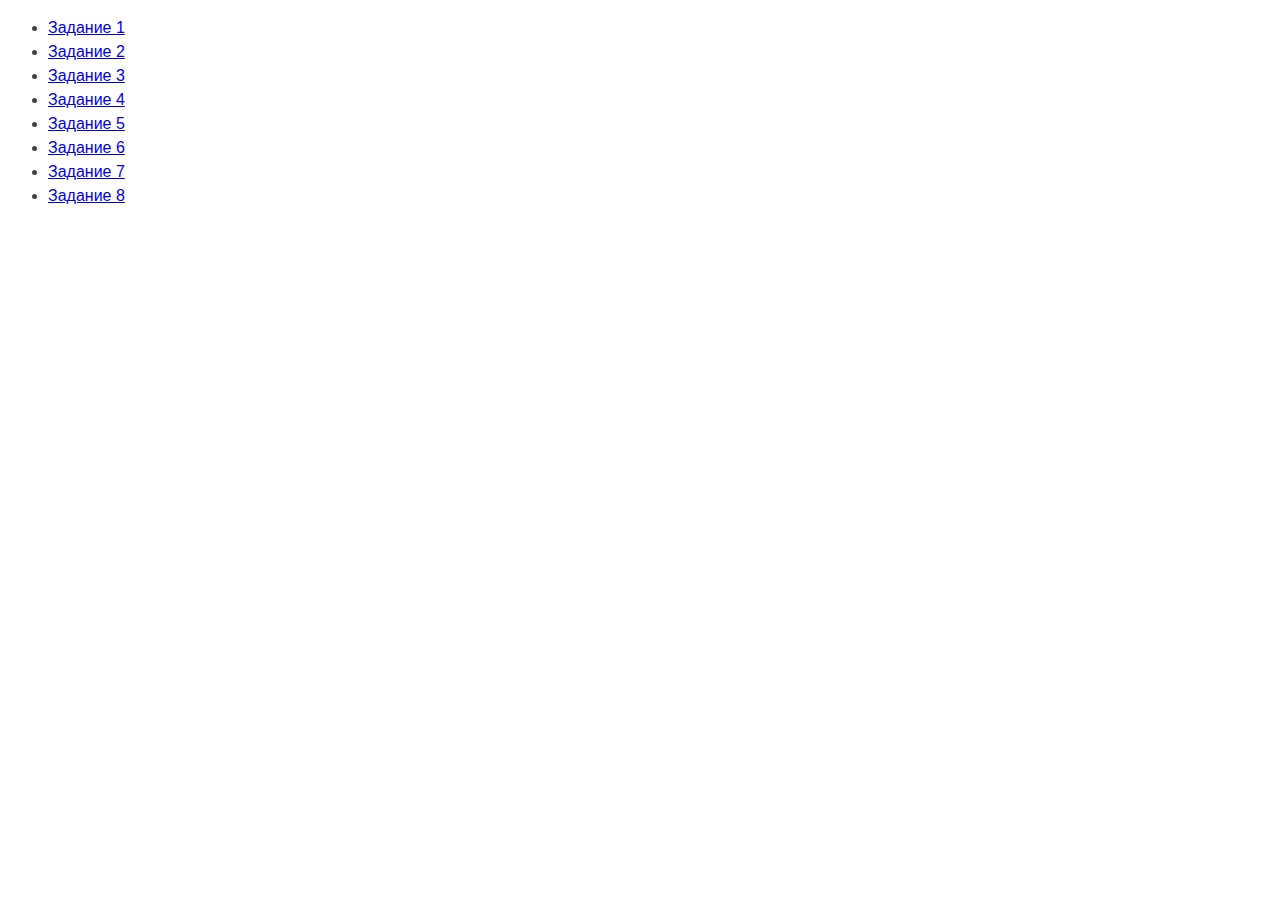
<file: index.html>
<!DOCTYPE html>
<html lang="ru">
  <head>
    <meta charset="UTF-8" />
    <meta http-equiv="X-UA-Compatible" content="IE=edge" />
    <meta name="viewport" content="width=device-width, initial-scale=1.0" />
    <title>Страница навигации</title>
    <style>
      body {
        font-family: -apple-system, BlinkMacSystemFont, 'Segoe UI', Roboto,
          Oxygen, Ubuntu, Cantarell, 'Open Sans', 'Helvetica Neue', sans-serif;
        background-color: #fff;
        color: #424242;
        line-height: 1.5;
      }
    </style>
  </head>
  <body>
    <ul>
      <li><a href="task-01.html" type="module">Задание 1</a></li>
      <li><a href="task-02.html" type="module">Задание 2</a></li>
      <li><a href="task-03.html" type="module">Задание 3</a></li>
      <li><a href="task-04.html" type="module">Задание 4</a></li>
      <li><a href="task-05.html" type="module">Задание 5</a></li>
      <li><a href="task-06.html" type="module">Задание 6</a></li>
      <li><a href="task-07.html" type="module">Задание 7</a></li>
      <li><a href="task-08.html" type="module">Задание 8</a></li>
    </ul>
  </body>
</html>
</file>
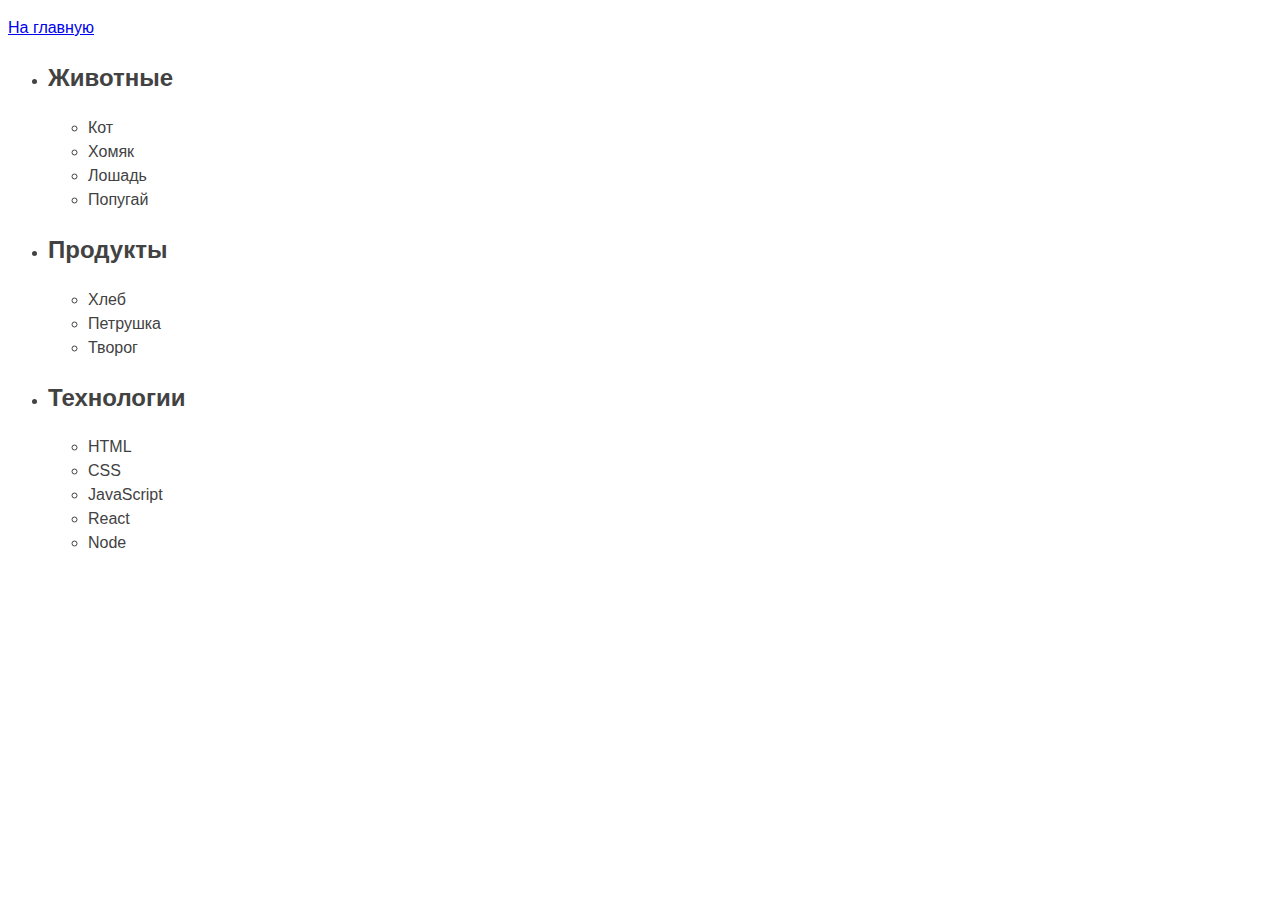
<file: task-01.html>
<!DOCTYPE html>
<html lang="ru">
  <head>
    <meta charset="UTF-8" />
    <meta http-equiv="X-UA-Compatible" content="IE=edge" />
    <meta name="viewport" content="width=device-width, initial-scale=1.0" />
    <title>Задание 1</title>
    <style>
      body {
        font-family: -apple-system, BlinkMacSystemFont, 'Segoe UI', Roboto,
          Oxygen, Ubuntu, Cantarell, 'Open Sans', 'Helvetica Neue', sans-serif;
        background-color: #fff;
        color: #424242;
        line-height: 1.5;
      }
    </style>
  </head>
  <body>
    <p><a href="index.html">На главную</a></p>
    <ul id="categories">
      <li class="item">
        <h2>Животные</h2>
    
        <ul>
          <li>Кот</li>
          <li>Хомяк</li>
          <li>Лошадь</li>
          <li>Попугай</li>
        </ul>
      </li>
      <li class="item">
        <h2>Продукты</h2>
    
        <ul>
          <li>Хлеб</li>
          <li>Петрушка</li>
          <li>Творог</li>
        </ul>
      </li>
      <li class="item">
        <h2>Технологии</h2>
    
        <ul>
          <li>HTML</li>
          <li>CSS</li>
          <li>JavaScript</li>
          <li>React</li>
          <li>Node</li>
        </ul>
      </li>
    </ul>
    <script src="js/task-01.js" type="module"></script>
  </body>
</html>
</file>
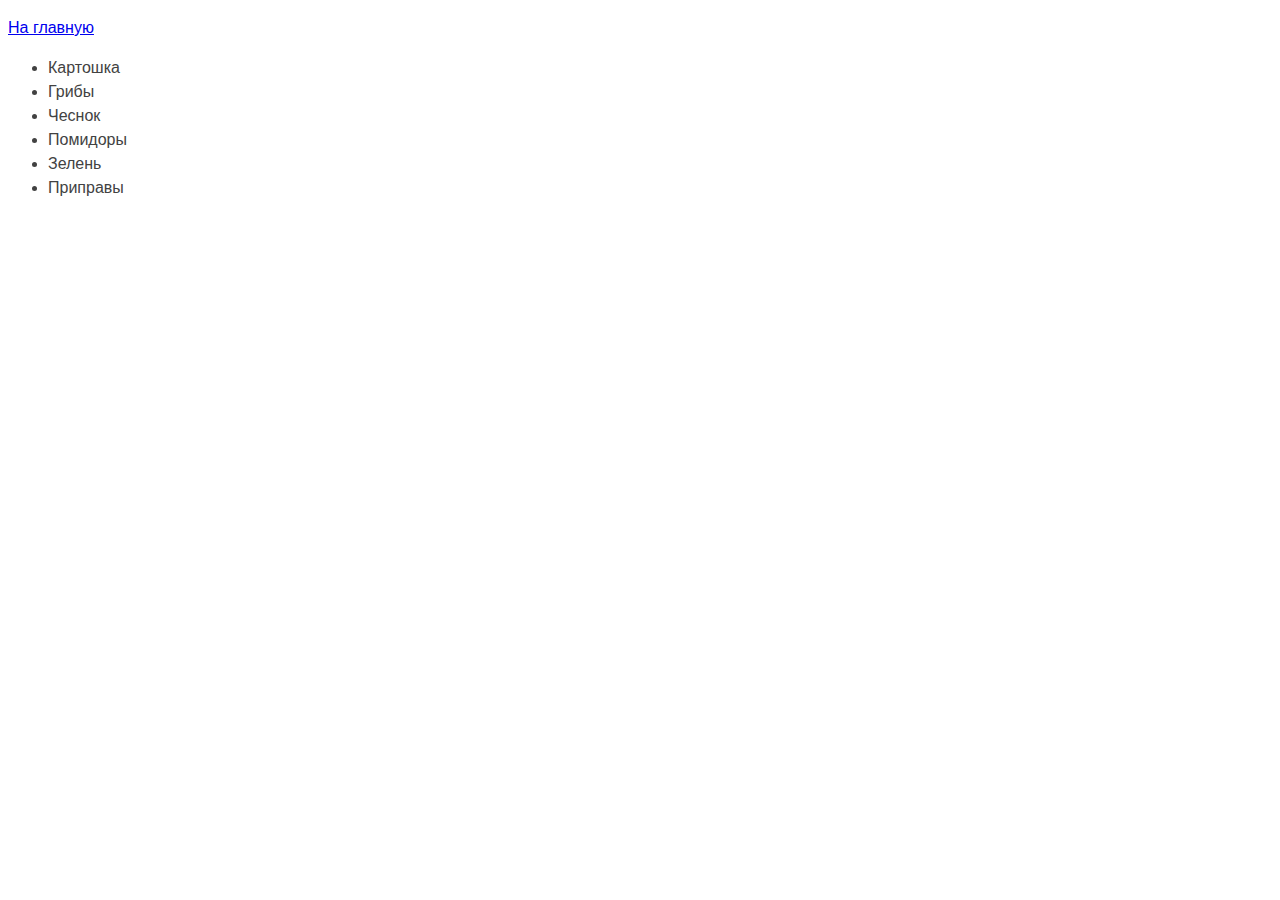
<file: task-02.html>
<!DOCTYPE html>
<html lang="ru">
  <head>
    <meta charset="UTF-8" />
    <meta http-equiv="X-UA-Compatible" content="IE=edge" />
    <meta name="viewport" content="width=device-width, initial-scale=1.0" />
    <title>Задание 2</title>
    <style>
      body {
        font-family: -apple-system, BlinkMacSystemFont, 'Segoe UI', Roboto,
          Oxygen, Ubuntu, Cantarell, 'Open Sans', 'Helvetica Neue', sans-serif;
        background-color: #fff;
        color: #424242;
        line-height: 1.5;
      }
    </style>
  </head>
  <body>
    <p><a href="index.html">На главную</a></p>
    <ul id="ingredients" class="js-ingr-picker"></ul>
    <script src="js/task-02.js" type="module"></script>
  </body>
</html>
</file>
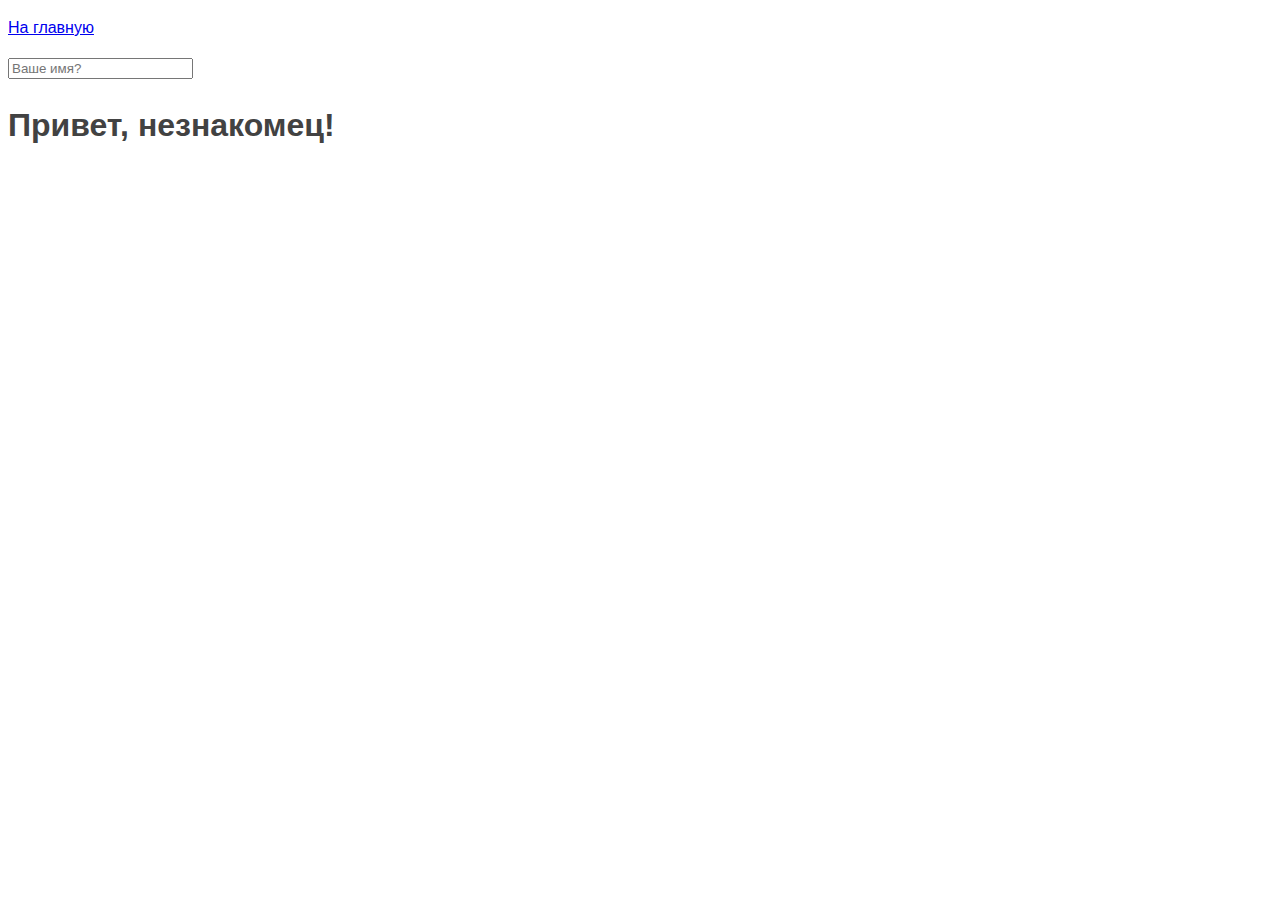
<file: task-05.html>
<!DOCTYPE html>
<html lang="ru">
  <head>
    <meta charset="UTF-8" />
    <meta http-equiv="X-UA-Compatible" content="IE=edge" />
    <meta name="viewport" content="width=device-width, initial-scale=1.0" />
    <title>Задание 5</title>
    <style>
      body {
        font-family: -apple-system, BlinkMacSystemFont, 'Segoe UI', Roboto,
          Oxygen, Ubuntu, Cantarell, 'Open Sans', 'Helvetica Neue', sans-serif;
        background-color: #fff;
        color: #424242;
        line-height: 1.5;
      }
    </style>
  </head>
  <body>
    <p><a href="index.html">На главную</a></p>
    <input type="text" placeholder="Ваше имя?" id="name-input" />
    <h1>Привет, <span id="name-output">незнакомец</span>!</h1>
    <script src="js/task-05.js" type="module"></script>
  </body>
</html>
</file>
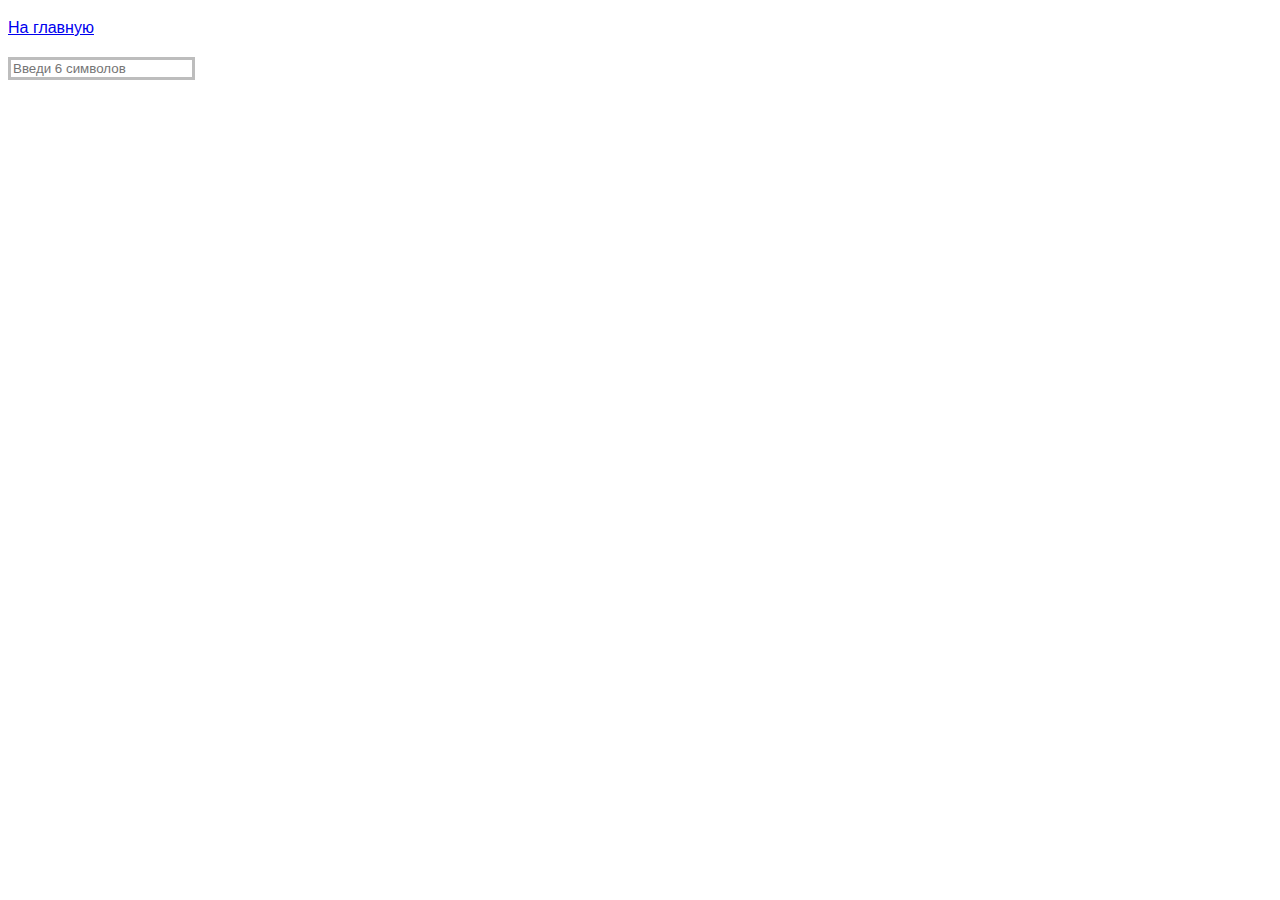
<file: task-06.html>
<!DOCTYPE html>
<html lang="ru">
  <head>
    <meta charset="UTF-8" />
    <meta http-equiv="X-UA-Compatible" content="IE=edge" />
    <meta name="viewport" content="width=device-width, initial-scale=1.0" />
    <title>Задание 6</title>
    <style>
      body {
        font-family: -apple-system, BlinkMacSystemFont, 'Segoe UI', Roboto,
          Oxygen, Ubuntu, Cantarell, 'Open Sans', 'Helvetica Neue', sans-serif;
        background-color: #fff;
        color: #424242;
        line-height: 1.5;
      }
      #validation-input {
  border: 3px solid #bdbdbd;
}

#validation-input.valid {
  border-color: #4caf50;
}

#validation-input.invalid {
  border-color: #f44336;
}
    </style>
  </head>
  <body>
    <p><a href="index.html">На главную</a></p>
    <input type="text" id="validation-input" data-length="6" placeholder="Введи 6 символов" />
    <script src="js/task-06.js" type="module"></script>
  </body>
</html>
</file>
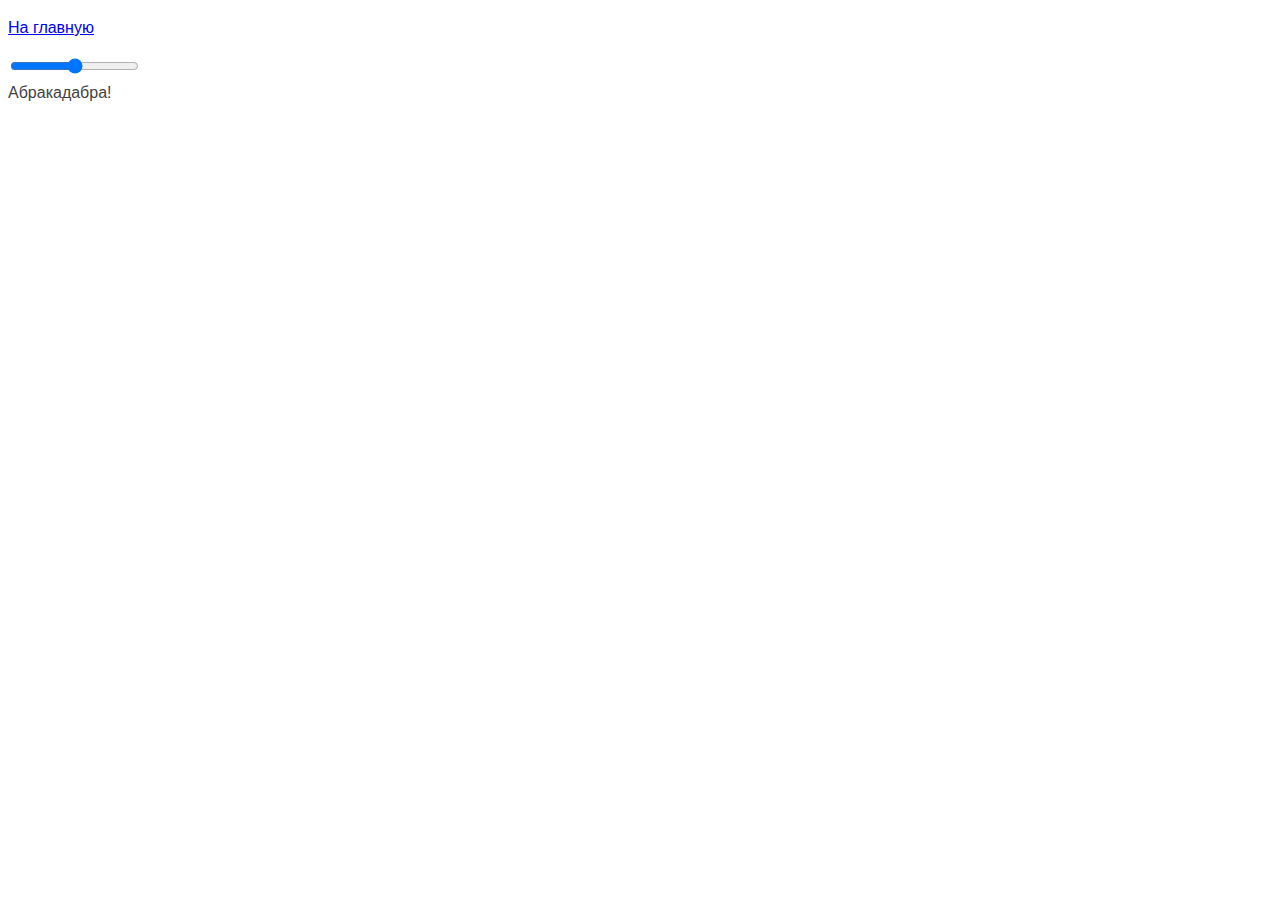
<file: task-07.html>
<!DOCTYPE html>
<html lang="ru">
  <head>
    <meta charset="UTF-8" />
    <meta http-equiv="X-UA-Compatible" content="IE=edge" />
    <meta name="viewport" content="width=device-width, initial-scale=1.0" />
    <title>Задание 7</title>
    <style>
      body {
        font-family: -apple-system, BlinkMacSystemFont, 'Segoe UI', Roboto,
          Oxygen, Ubuntu, Cantarell, 'Open Sans', 'Helvetica Neue', sans-serif;
        background-color: #fff;
        color: #424242;
        line-height: 1.5;
      }
    </style>
  </head>
  <body>
    <p><a href="index.html">На главную</a></p>
    <input id="font-size-control" type="range" />
    <br />
    <span id="text">Абракадабра!</span>
    <script src="js/task-07.js" type="module"></script>
  </body>
</html>
</file>
